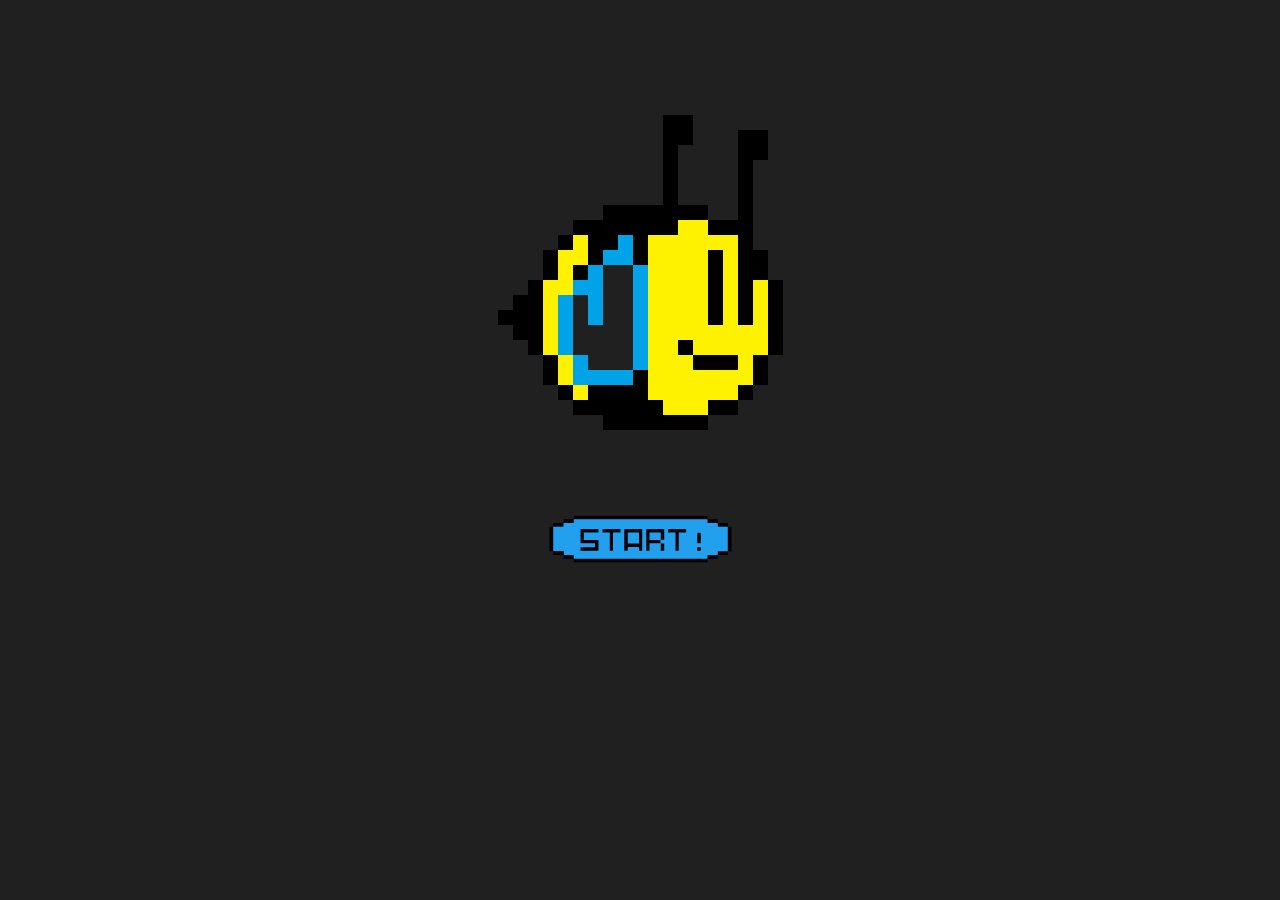
<file: index.html>
<!DOCTYPE html>
<html lang="en" dir="ltr">
  <head>
    <meta charset="utf-8">
    <title>BEE PROJECT</title>
    <link rel="shortcut icon" href="images/bee.gif">
    <link rel="stylesheet" href="styles/reset.css">
    <link rel="stylesheet" href="styles/main.css">
  <link rel="stylesheet" href="https://fonts.googleapis.com/icon?family=Material+Icons">

  </head>
  <body>
    

<div class="img">
  <img src="images/bee.gif" alt="" onmouseover="this.src='images/beehover.gif';" onmouseout="this.src='images/bee.gif';" ></div>

  <div class="button">
  <a href="etape1.html"><img src="images/start.png" alt="" onmouseover="this.src='images/hover.png';" onmouseout="this.src='images/start.png';"></a>
  </div>
  </body>
</html>
</file>
<file: styles/main.css>
@import url('https://fonts.googleapis.com/css?family=Muli|Poppins');

body {
  background : rgb(32, 32, 32);
}



footer {
  text-align: center;

}

video {
  display: flex;

}

.img {
  text-align: center;
  padding-top: 100px;
}

.button {
  text-align: center;
  padding-top: 50px;
}
</file>
